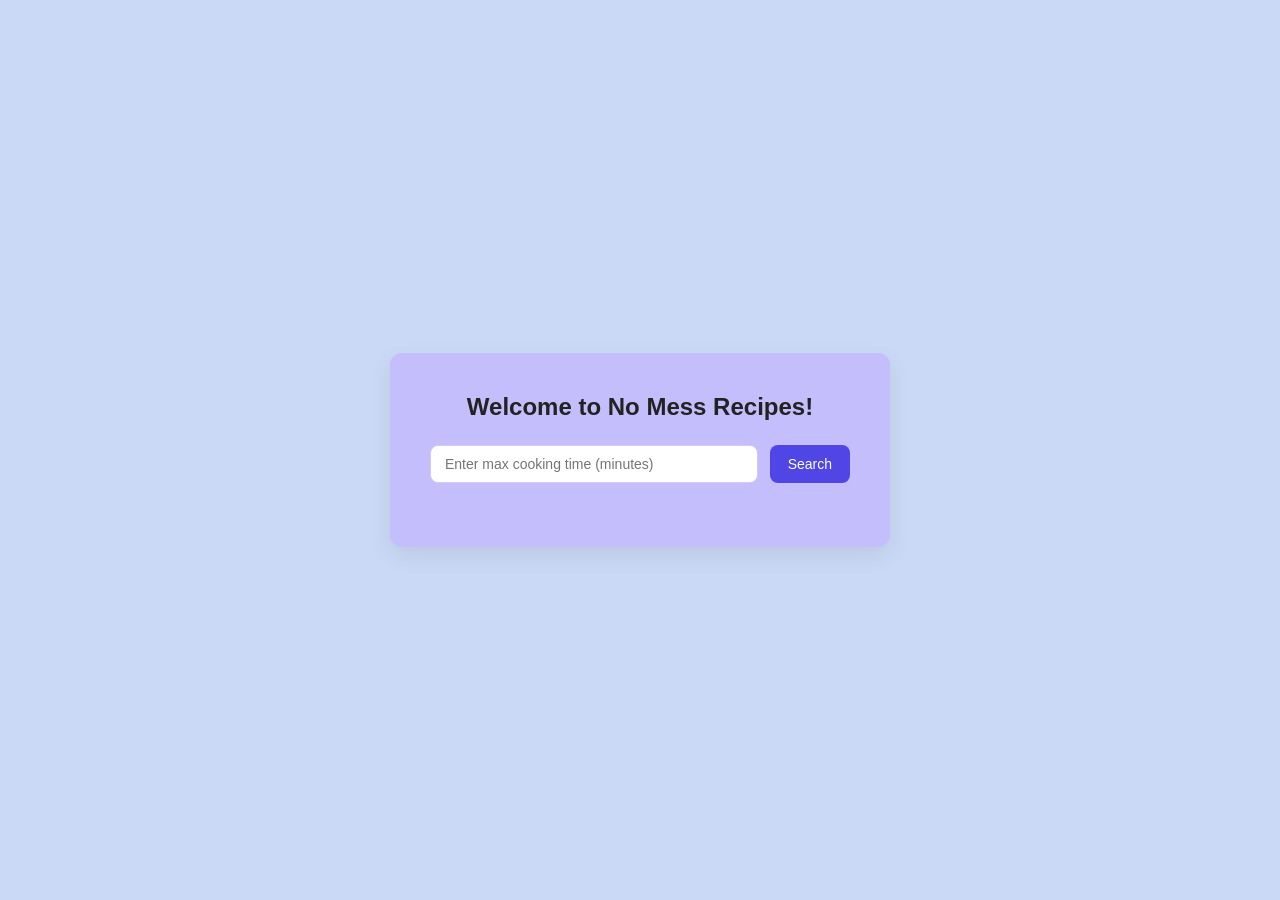
<file: WebApp_Practice/templates/index.html>
<!DOCTYPE html>
<html lang="en">
    <head>
        <meta charset="UTF-8">
        <title>No Mess Recipes</title>
        <style>
            /* Reset */
            * {
                box-sizing: border-box;
                margin: 0;
                padding: 0;
                font-family: -apple-system, BlinkMacSystemFont, "Segoe UI", Roboto, sans-serif;
            }

            body {
                background-color: #cad9f5;
                display: flex;
                justify-content: center;
                align-items: center;
                min-height: 100vh;
            }

            .container {
                background: #c4befc;
                padding: 40px;
                border-radius: 12px;
                box-shadow: 0 8px 24px rgba(0, 0, 0, 0.08);
                width: 100%;
                max-width: 500px;
            }

            h1 {
                font-size: 24px;
                margin-bottom: 24px;
                text-align: center;
                color: #222;
            }

            .search-row {
                display: flex;
                gap: 12px;
                margin-bottom: 24px;
            }

            input {
                flex: 1;
                padding: 10px 14px;
                border: 1px solid #d2c8fe;
                border-radius: 8px;
                font-size: 14px;
                transition: border 0.2s ease;
            }

            input:focus {
                outline: none;
                border-color: #4f46e5;
            }

            button {
                padding: 10px 18px;
                background-color: #4f46e5;
                color: white;
                border: none;
                border-radius: 8px;
                font-size: 14px;
                cursor: pointer;
                transition: background 0.2s ease;
            }

            button:hover {
                background-color: #4338ca;
            }

            ul {
                list-style: none;
            }

            li {
                padding: 10px 12px;
                border-bottom: 1px solid #d0c7f0;
                font-size: 14px;
                color: #333;
            }

            li:last-child {
                border-bottom: none;
            }

            #result_list li img{
                width: 64px;
                height: 64px;
                flex: 0 0 64px;
                border-radius: 10px;
                object-fit: cover;
                background: #4f46e5;
                border: 1px solid var(--border);
            }

            #result_list li{
                display: flex;
                justify-content: space-between;
            }

        </style>

        <body>
            <div class="container">
                <h1>Welcome to No Mess Recipes!</h1>

                <div class="search-row">
                    <input id="time_input" type="text" placeholder="Enter max cooking time (minutes)">
                    <button onclick="search()">Search</button>
                </div>

                <ul id="result_list"></ul>
            </div>
        </body>
        
        <script src="https://ajax.googleapis.com/ajax/libs/jquery/3.7.1/jquery.min.js"></script>
        <script>
            function search() {
                // 1. grab time limit
                console.log("Button is clicked");
                var time = $("#time_input").val();
                console.log("Time limit:" + time)

                // 2. call the backend server URL /search/<time> to get results
                $.ajax({
                    url: `/search/${encodeURIComponent(time)}`,
                    method: "GET",
                    dataType: "json",
                    success: function (data) {
                        console.log("Success:", data);
                        $("#result_list").empty()
                        for(var i = 0; i < data.length; i++) {
                            console.log("test:" + data[i].item) 
                            console.log("test:" + data[i].time) 
                            // if no results are found with that time limit
                            if(data[i] == "No results found") {
                                $("#result_list").append("<li>" + data[i] + "</li>")
                            }
                            else {
                                $("#result_list").append("<li>" 
                                + data[i].item + ": " + data[i].time 
                                + " minutes" +
                                "<img src='" + data[i].image_url + "''></img>" +
                                "</li>")
                            }
                        }
                        
                        
                        
                            
                    },
                    error: function(xhr, status, err) {
                        console.error("Error:", status, err, xhr.responseText)
                    }
                });
            }

            
        </script>
    </head>
</html>
</file>
